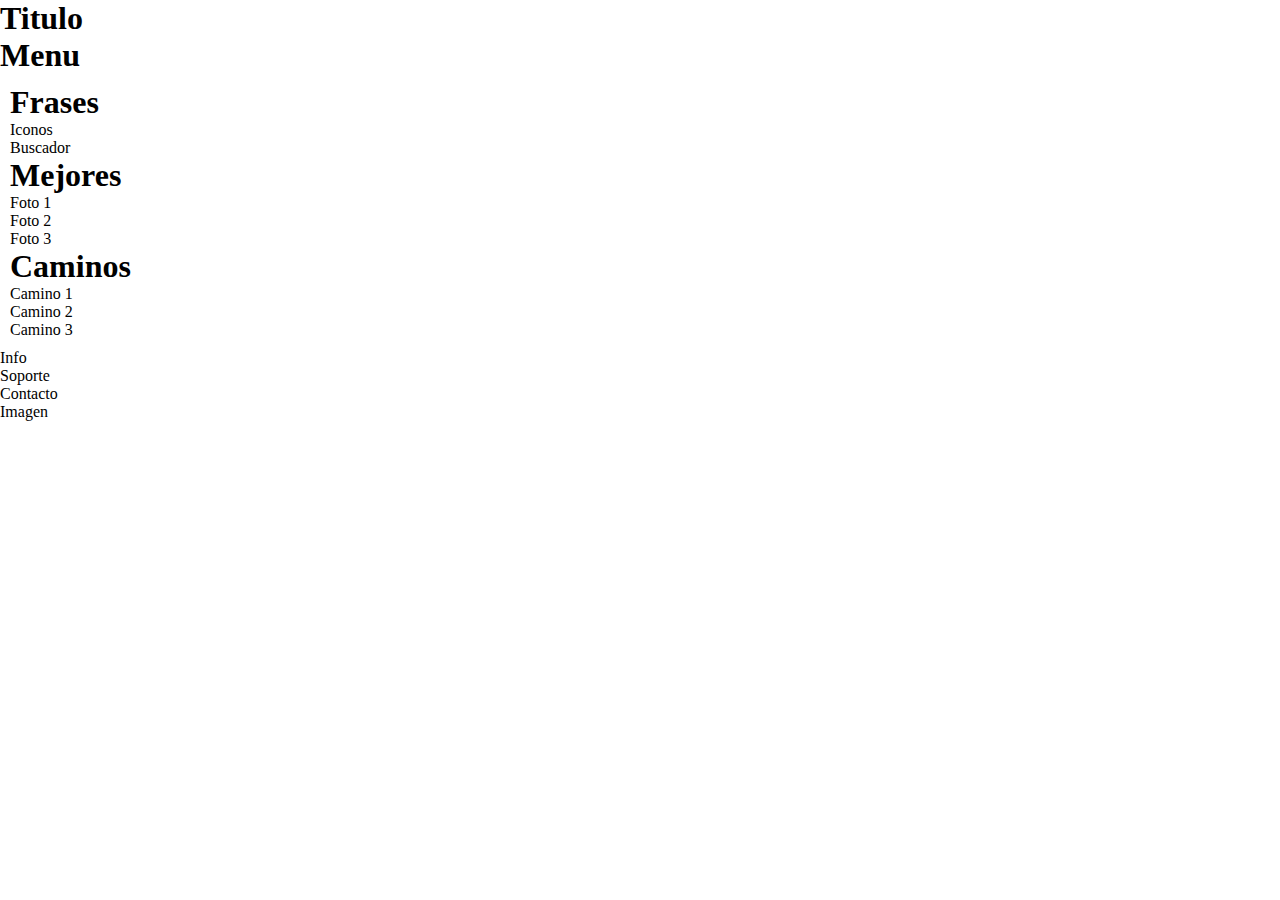
<file: index.html>
<!DOCTYPE html>
<html lang="en">
<head>
    <meta charset="UTF-8">
    <meta http-equiv="X-UA-Compatible" content="IE=edge">
    <meta name="viewport" content="width=device-width, initial-scale=1.0">
    <link rel="stylesheet" type="text/css" href="assets/css/stylesheet.css">
    <link href="https://cdn.jsdelivr.net/npm/bootstrap@5.0.0-beta2/dist/css/bootstrap.min.css" rel="stylesheet" integrity="sha384-BmbxuPwQa2lc/FVzBcNJ7UAyJxM6wuqIj61tLrc4wSX0szH/Ev+nYRRuWlolflfl" crossorigin="anonymous">
    <title>Document</title>
</head>
<body>

    <header>
        <div class="container-fluid">
            <div class="row">
                <div class="col">
                    <h1>Titulo</h1>
                </div>
                <div class="col">
                    <h1>Menu</h1>
                </div>
            </div>
        </div>
    </header>

    <main>
        <div class="container-fluid mainContent">
            <div class="row">
                <div class="col">
                    <h1>Frases</h1>
                </div>
            </div>
            <div class="row">
                <div class="col">
                    <p>Iconos</p>
                </div>
            </div>
            <div class="row">
                <div class="col">
                    <p>Buscador</p>
                </div>
            </div>
            <div class="row">
                <h1>Mejores</h1>
            </div>
            <div class="row">
                <div class="col">
                    <p>Foto 1</p>
                </div>
                <div class="col">
                    <p>Foto 2</p>
                </div>
                <div class="col">
                    <p>Foto 3</p>
                </div>
            </div>
            <div class="row">
                <h1>Caminos</h1>
            </div>
            <div class="row">
                <div class="col">
                   <p>Camino 1</p> 
                </div>
                <div class="col">
                    <p>Camino 2</p>
                </div>
                <div class="col">
                    <p>Camino 3</p>
                </div>
            </div>
        </div>
    </main>

    <footer>
        <div class="container-fluid">
            <div class="row">
                <div class="col">
                 <p>Info</p>
                </div>
                <div class="col">
                    <p>Soporte</p>
                </div>
                <div class="col">
                    <p>Contacto</p>
                </div>
                <div class="col">
                    <p>Imagen</p>
                </div>
            </div>
        </div>
    </footer>

    <script src="https://cdn.jsdelivr.net/npm/bootstrap@5.0.0-beta2/dist/js/bootstrap.bundle.min.js" integrity="sha384-b5kHyXgcpbZJO/tY9Ul7kGkf1S0CWuKcCD38l8YkeH8z8QjE0GmW1gYU5S9FOnJ0" crossorigin="anonymous"></script>
</body>
</html>
</file>
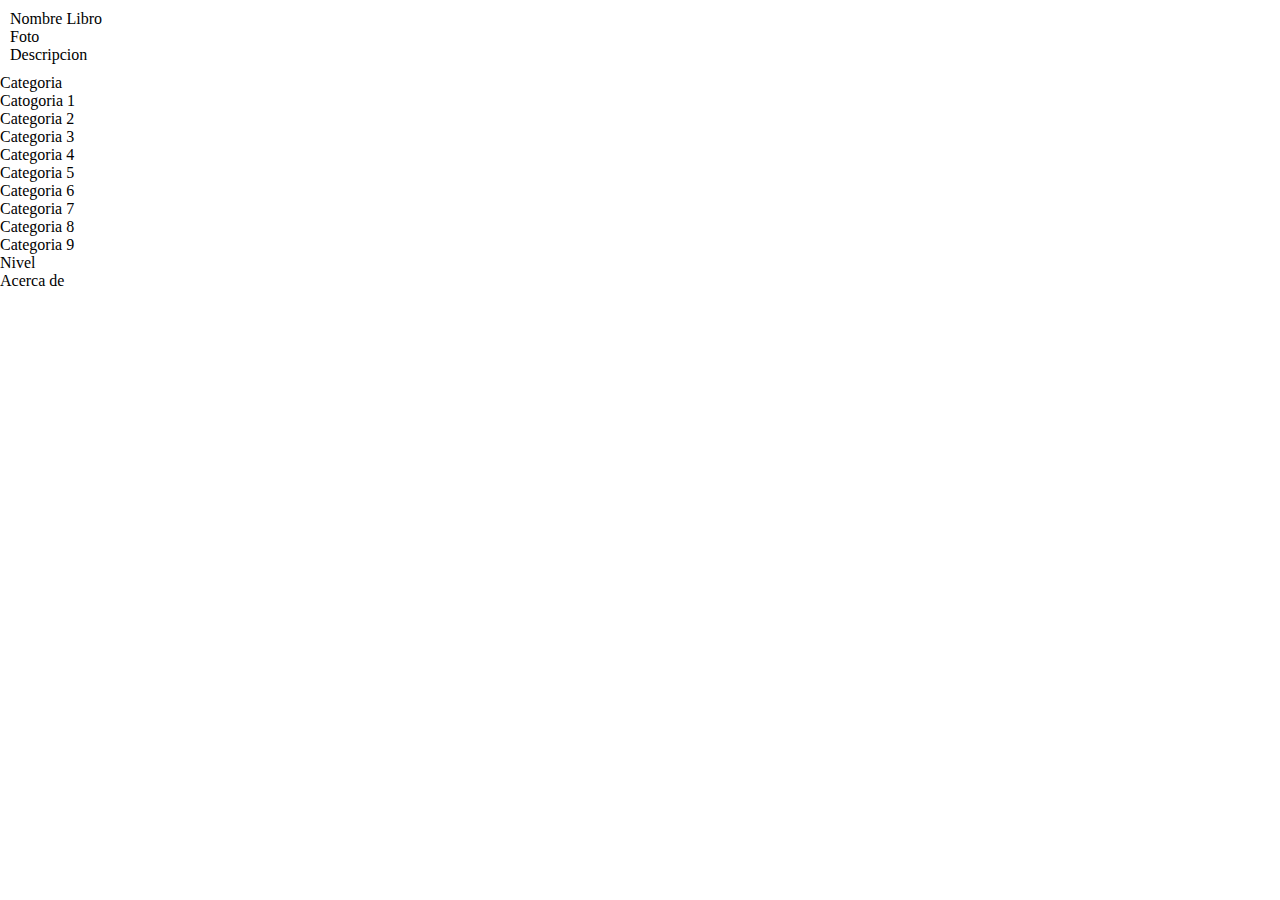
<file: infoLibro.html>
<!DOCTYPE html>
<html lang="en">
<head>
    <meta charset="UTF-8">
    <meta http-equiv="X-UA-Compatible" content="IE=edge">
    <meta name="viewport" content="width=device-width, initial-scale=1.0">
    <link rel="stylesheet" type="text/css" href="assets/css/stylesheet.css">
    <link href="https://cdn.jsdelivr.net/npm/bootstrap@5.0.0-beta2/dist/css/bootstrap.min.css" rel="stylesheet" integrity="sha384-BmbxuPwQa2lc/FVzBcNJ7UAyJxM6wuqIj61tLrc4wSX0szH/Ev+nYRRuWlolflfl" crossorigin="anonymous">
    <title>Document</title>
</head>
<body>

    <div class="container-fluid mainContent">
        <div class="row">
            <p>Nombre Libro</p>
        </div>
        <div class="row">
            <div class="col">
                <p>Foto</p>
            </div>
            <div class="col">
                <p>Descripcion</p>
            </div>
        </div>
    </div>

    <div class="row">
        <p>Categoria</p>
    </div>

    <div class="row">
        <div class="col">
            <p>Catogoria 1</p>
        </div>
        <div class="col">
            <p>Categoria 2</p>
        </div>
        <div class="col">
            <p>Categoria 3</p>
        </div>
        <div class="col">
            <p>Categoria 4</p>
        </div>
        <div class="col">
            <p>Categoria 5</p>
        </div>
        <div class="col">
            <p>Categoria 6</p>
        </div>
        <div class="col">
            <p>Categoria 7</p>
        </div>
        <div class="col">
            <p>Categoria 8</p>
        </div>
        <div class="col">
            <p>Categoria 9</p>
        </div>
    </div>

    <div class="row">
        <p>Nivel</p>
        <div class="col">
            <table>

            </table>
        </div>
    </div>

    <div class="row">
        <div class="col">
            <p>Acerca de</p>
        </div>
    </div>


<script src="https://cdn.jsdelivr.net/npm/bootstrap@5.0.0-beta2/dist/js/bootstrap.bundle.min.js" integrity="sha384-b5kHyXgcpbZJO/tY9Ul7kGkf1S0CWuKcCD38l8YkeH8z8QjE0GmW1gYU5S9FOnJ0" crossorigin="anonymous"></script>
</body>
</html>
</file>
<file: assets/css/stylesheet.css>
*{
    margin: 0;
    padding: 0;
    box-sizing: border-box;
}

/*ID*/

/*Clases*/
.mainContent{
    padding: 10px;
}
</file>
